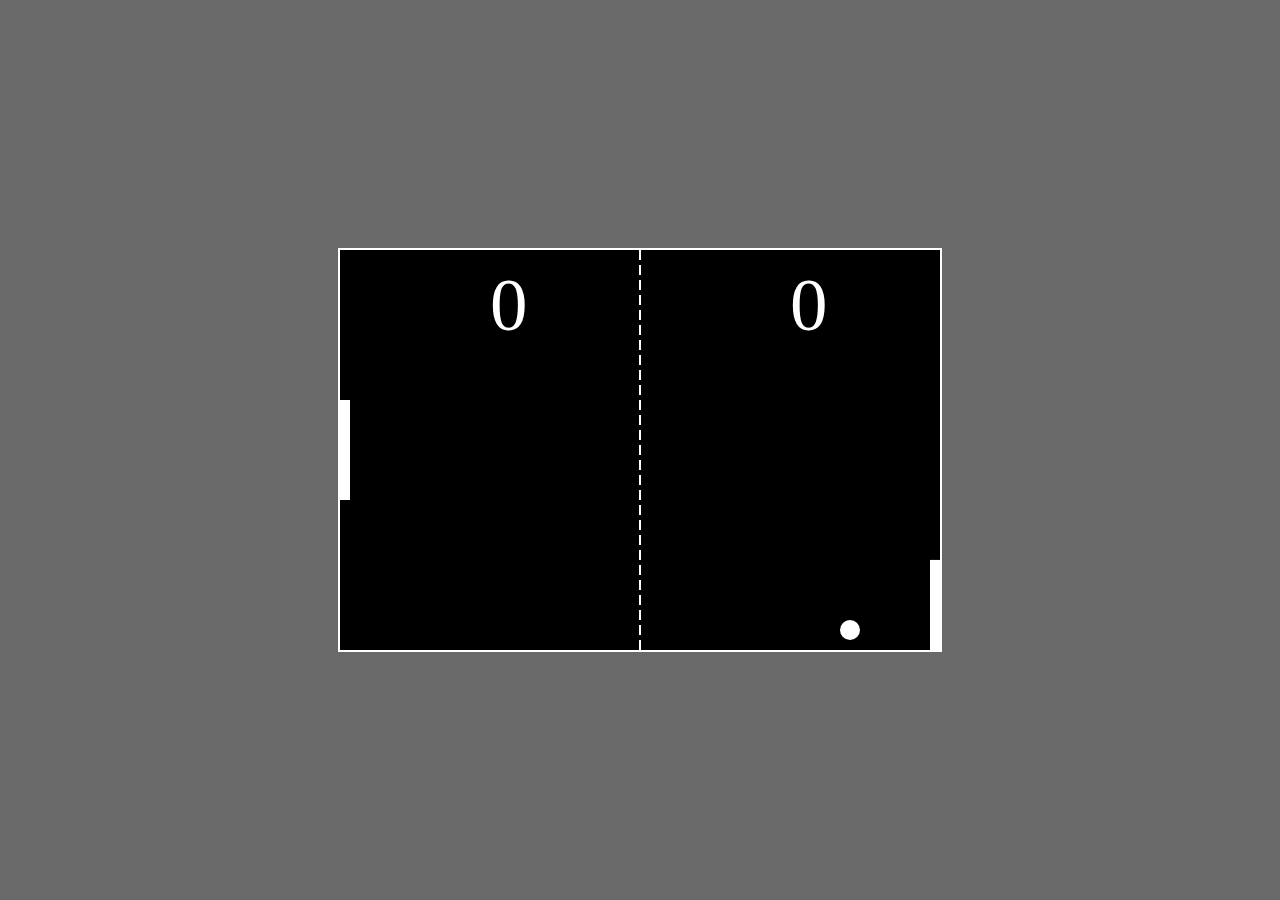
<file: index_game.html>
<!DOCTYPE html>
<html lang="en">

<head>
    <meta charset="UTF-8">
    <title>Pong Game JavaScript</title>
    <style>
        body {
            background-color: dimgray;
        }

        #pong {
            border: 2px solid #FFF;
            position: absolute;
            margin: auto;
            top: 0;
            right: 0;
            left: 0;
            bottom: 0;
        }
    </style>
</head>

<body>
    <canvas id="pong" width="600" height="400"></canvas>
    <script src="pong.js"></script>
</body>

</html>
</file>
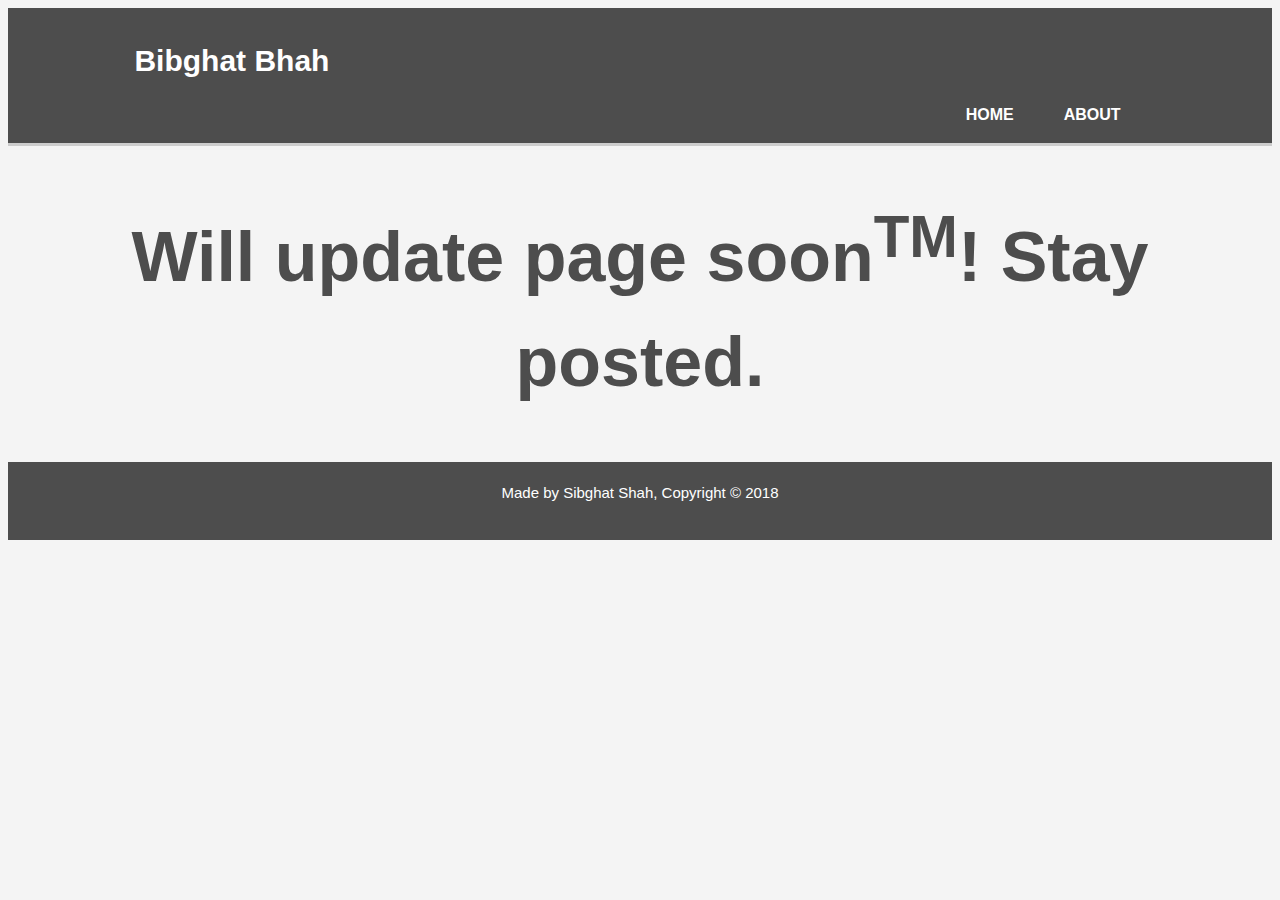
<file: Others.html>
<!DOCTYPE html>
<html>
  <head>
    <meta charset="utf-8">
    <meta name= "viewport" content = "width=device=width">
    <meta name = "description" content="Personal Webpage">
    <meta name = "keywords" content="Bibghat Bhah, Muhammad Shah, Sibghat Shah, Waterloo Engineering, Memes, B.more, Sushi Gang">
    <meta name="author" content="Muhammad Sibghatullah Shah">
    <title>Others Stuff</title>
    <link rel="stylesheet" href="./css/style.css">
  </head>
  <body>
      <header>
        <div class="container">
          <div id="branding">
              <h1>Bibghat Bhah</h1>
        </div>
        <nav>
          <ul>
            <li><a href="index.html">Home</a></li>
            <li><a href="About.html">About</a></li>
         </ul>
       </nav>
      </div>
    </header>
    <section id="OtherShowcase">
      <h1>Will update page soon<sup>TM</sup>! Stay posted.</h1>
    </section>
    <footer>
      <p\>Made by Sibghat Shah, Copyright &copy; 2018</p>
    </footer>
  </body>
</html>
</file>
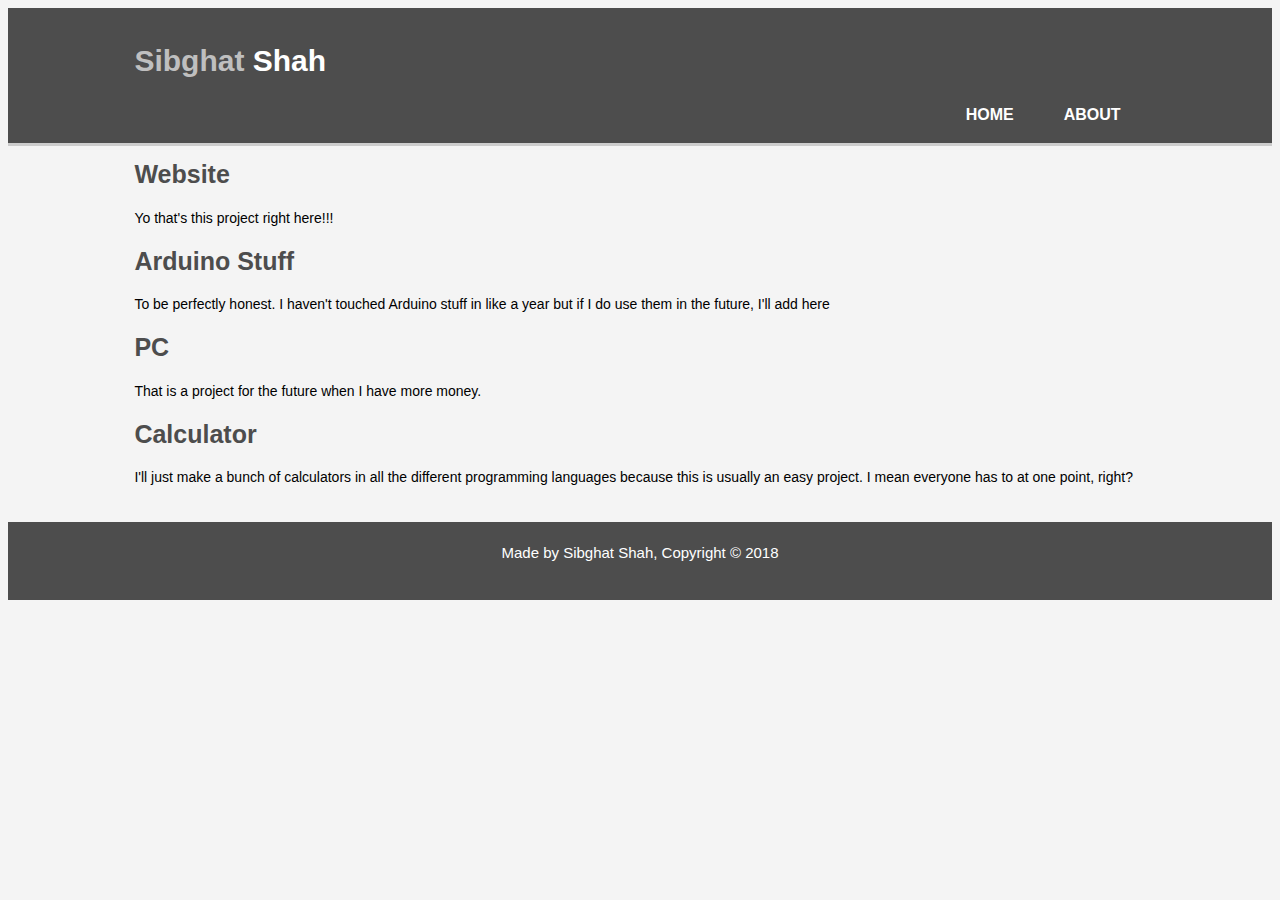
<file: Projects.html>
<!DOCTYPE html>
<html>
  <head>
    <meta charset="utf-8">
    <meta name= "viewport" content = "width=device=width">
    <meta name = "description" content="Personal Webpage">
    <meta name = "keywords" content="Bibghat Bhah, Muhammad Shah, Sibghat Shah, Waterloo Engineering, Memes, B.more, Sushi Gang">
    <meta name="author" content="Muhammad Sibghatullah Shah">
    <title>Projects</title>
    <link rel="stylesheet" href="./css/style.css">
  </head>
  <body>
    <header>
            <div class="container">
              <div id="branding">
                  <h1><span class = "highlight"> Sibghat</span> Shah</h1>
            </div>
            <nav>
              <ul>
                <li><a href="index.html">Home</a></li>
                <li><a href="About.html">About</a></li>
             </ul>
           </nav>
          </div>
        </header>

    <section id="ProjectShowcase" >
      <div class="container">
        <h1>Website</h1>
        <p>Yo that's this project right here!!!</p>
        <h1>Arduino Stuff</h1>
        <p>To be perfectly honest. I haven't touched Arduino stuff in like a year but if I do use them in the future, I'll add here</p>
        <h1>PC</h1>
        <p>That is a project for the future when I have more money.</p>
        <h1>Calculator</h1>
        <p>I'll just make a bunch of calculators in all the different programming languages because this is usually an easy project. I mean everyone has to at one point, right?</p>
    </section>
    <footer>
      <p\>Made by Sibghat Shah, Copyright &copy; 2018</p>
    </footer>
  </body>
</html>
</file>
<file: css/style.css>
body{
    font-family: Arial, Helvetica, sans-serif;
  	font-size: 15px;
  	line-height: 1.5;
  	background-color: #f4f4f4
  }

  /*Global */
  .container{
    width: 80%;
    margin: auto;
    overflow: hidden;
  }

    ul{
    margin: 0;
    padding: 0;
  }

  .dark{
    padding: 15px;
    background: #4d4d4d;
    color: #ffffff;
    margin-top: 10px;
    margin-bottom: 10px;
  }

  .paragraphFont{
    font-size: 14px;
  }

  /*Header */
  header{
    background:  #4d4d4d;
    color: #ffffff;
    padding-top: 30px;
    min-height: 70px;
    border-bottom:  #cccccc 3px solid;
    back
  }

  header#branding{
    float: left;
  }

  header #branding h1{
    margin: 0;
  }

  header nav{
    float: right;
  	height: 50px;
  	border-radius: 5px;
  	margin-top: 10px;
    }

    header nav li{
    	float: left;
    	display: inline;
    }

  header nav a{
	color: #ffffff;
	font-weight: bold;
	text-decoration: none;
	text-transform: uppercase;
	font-size: 16px;
	display: inline-block;
	padding: 10px 25px;
	height: 20px;
  }

  header .highlight{
    color:  #bfbfbf;
    font-weight: bold;
  }

  header .current a{
  	background-color: #e8491d;
  	height: 40px;
  	border-radius: 5px;
  	display: inline-block;
  }

  header a:hover{
    color:  #bfbfbf;
    display: inline-block;
  	border-radius: 5px;
  	height: 40px;
  	font-weight: bold;
  }

  /*Homepage Showcase*/
  #HomeShowcase{
    min-width:400px;
    background-image:  linear-gradient(
       rgba(0, 0, 0, 0.5),
       rgba(0, 0, 0, 0.5)
       ),
       url('../img/logo_s.jpg');
    text-align: center;
    background-size: cover;
    background-repeat: no-repeat;
    background-position: center top;
    background-attachment: fixed;
    color:  #ffffff;
  }

  #HomeShowcase h1{
    margin-top: 50px;
    font-size: 55px;
    margin-bottom: 10px;
  }

  /*Projects Showcase*/
  #ProjectShowcase h1{
    margin-top: 10px;
    font-size: 25px;
    margin-bottom: 10px;
      color:  #4d4d4d;
  }

  #ProjectShowcase p{
    font-size: 14px
  }

  /*Others Showcase*/
  #OtherShowcase h1{
    text-align: center;
    padding-top: 0px;
    font-size: 70px;
      color:  #4d4d4d;
  }

  #OtherShowcase p{
    font-size: 14px
  }

 /*Boxes*/

 section a{
   text-decoration:none;
   color: #4d4d4d;
 }

  section a:hover{
   color:  #bfbfbf;
   font-weight: bold;
 }

 #boxes{
   margin-top: : 10px;
 }

 #boxes h1{
   font-size: 14px;
 }

 #boxes p{
   font-size: 12px;
 }

 #boxes .box{
   float:left;
   width:30%;
   padding: 10px;
   text-align: center;
 }

 #boxes .box img{
   width: 90px;
   height: 90px;
 }

 /* Sidebar */
 aside#sidebar{
   float: right;
   width: 30%;
   margin-top:10px;
 }

 #sidebar img{
  width: 100%;
}

 /*Articles*/
 header{
   float: center;
 }
 article#main-col{
   float: left;
   width: 65%;
 }

 footer{
   padding: 20px;
   margin-top: 20px;
   color: #ffffff;
   text-align: center;
   background-color: #4d4d4d;
 }

  /*Media Queries */

    /*Global Changes */

  @media(max-width: 768px){
    header #branding,
     .container,
    header nav,
    header nav li, #boxes,.paragraphFont, article#maincol, .page-title, aside#sidebar{
      float: none;
      text-align: center;
      width: 100%;
    }

    #HomeShowcase h1, #OtherShowcase h1, #ProjectShowcase h1{
      margin-top: 40px;
      text-align: center;
    }

      /*About Page */

    .page-title {
      padding-left: 100px;
    }

    .page-para{
    float: none;
    width: 100%;
    text-align: left;
    padding-left: 100px;
    }

    header{
      padding-bottom: 20px;
    }

    #sidebar img{
    align-items: center;
     width: 70%;
   }

  }
</file>
